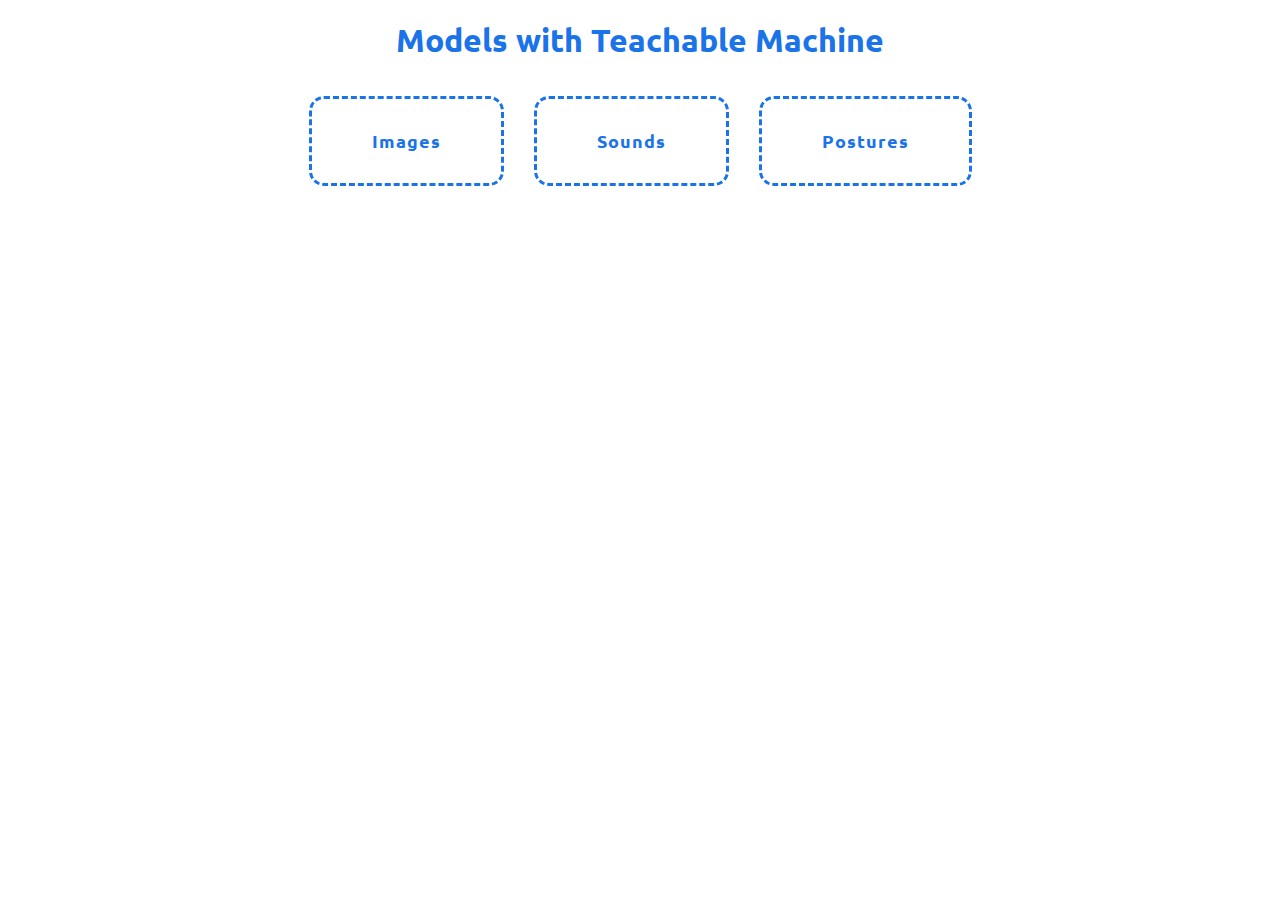
<file: index.html>
<!DOCTYPE html>
<html lang="en">

<head>
    <meta charset="UTF-8">
    <meta name="viewport" content="width=device-width, initial-scale=1.0">
    <link rel="shortcut icon" href="img/logo.jpg" type="image/x-icon">
    <link rel="stylesheet" href="css/main.css">
    <link rel="stylesheet" href="css/index.css">
    <title>Teachable Machine - IA</title>
</head>

<body>

    <main>
        <div class="container">
            <h1 class="title">Models with Teachable Machine</h1>

            <div class="container buttons-container">
                <a href="images.html" class="btn br-m sh-tr">Images</a>
                <a href="" class="btn br-m sh-tr">Sounds</a>
                <a href="" class="btn br-m sh-tr">Postures</a>
            </div>
        </div>
    </main>

</body>

</html>
</file>
<file: css/main.css>
@import url('https://fonts.googleapis.com/css2?family=Ubuntu:wght@300;400;500;700&display=swap');

:root {
    --primary-color: #1A73E8;
    --secondary-color: #4285F4;
    --white: #ffffff;
    --red: #f44343;
    --light: #e6e6e6;
    --primary-color-dark: #0d57b8;
    --dark: #1c1c1c;
}

* {
    margin: 0;
    padding: 0;
    box-sizing: border-box;
    font-family: 'Ubuntu', sans-serif;
}

a {
    text-decoration: none;
}

.btn {
    cursor: pointer;
    background-color: transparent;
    border: unset;
}

.title {
    color: var(--primary-color);
    text-align: center;
    margin-bottom: 15px;
}

.br-m {
    border-radius: 15px;
    -webkit-border-radius: 15px;
    -moz-border-radius: 15px;
    -ms-border-radius: 15px;
    -o-border-radius: 15px;
}

.sh-tr {
    transition: .3s all ease-in-out;
    -webkit-transition: .3s all ease-in-out;
    -moz-transition: .3s all ease-in-out;
    -ms-transition: .3s all ease-in-out;
    -o-transition: .3s all ease-in-out;
}

.container {
    /*border: 1px solid red;*/
    padding: 20px 20px 0 20px;
}
</file>
<file: css/index.css>
.buttons-container {
    display: flex;
    align-items: center;
    justify-content: center;
    gap: 30px;
}

.buttons-container a {
    border: 3px dashed var(--primary-color);
    color: var(--primary-color);
    font-weight: bold;
    letter-spacing: 1px;
    padding: 30px 60px;
    font-size: 18px;
}

.buttons-container a:hover {
    background-color: var(--primary-color);
    color: var(--white);
    border: 3px dashed var(--white);
    box-shadow: 0 0 5px 5px var(--primary-color);
}
</file>
